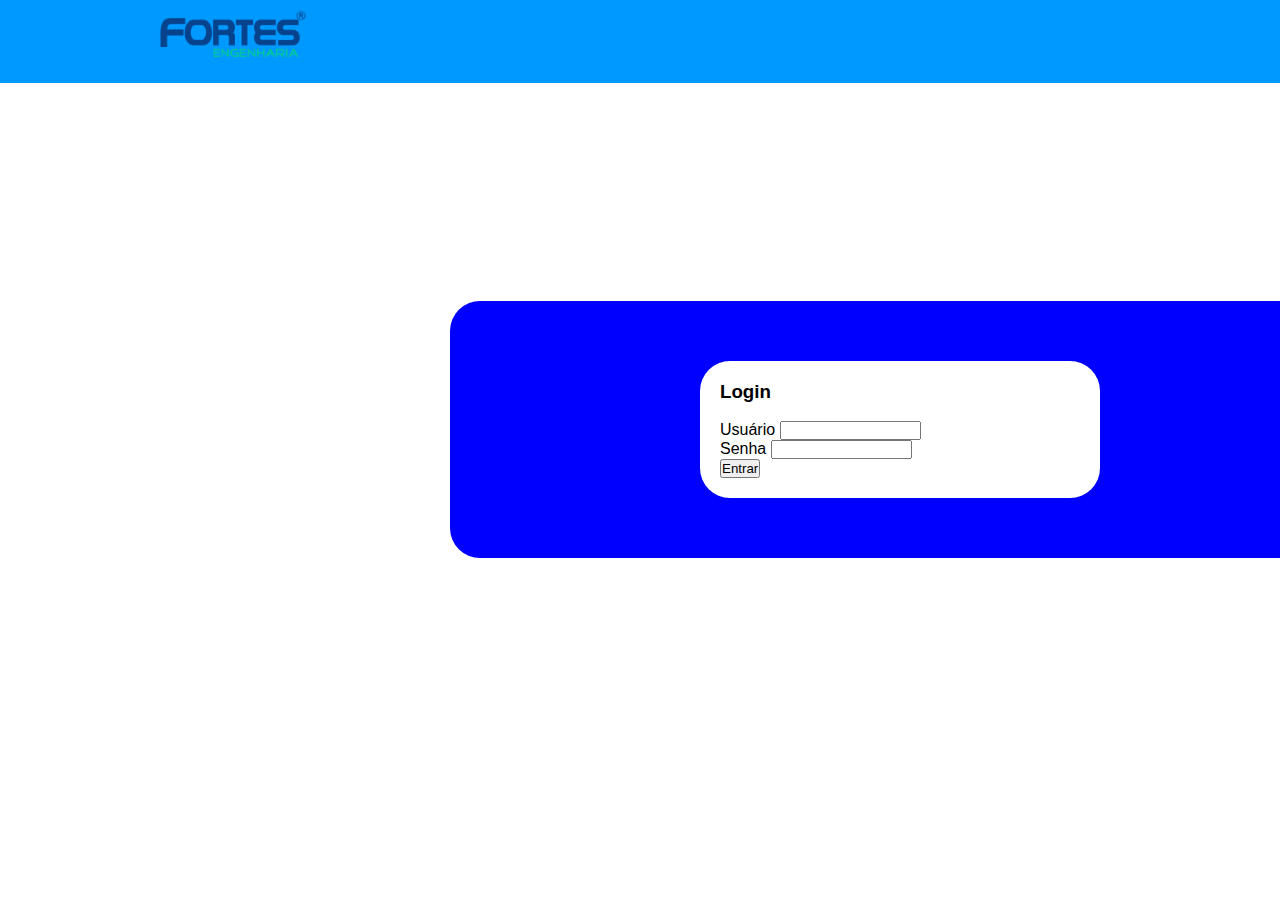
<file: index.html>
<!DOCTYPE html>
<html lang="pt-br">
<head>
    <meta charset="UTF-8">
    <meta name="viewport" content="width=device-width, initial-scale=1.0">
    <title>Fortes</title>
    <link rel="stylesheet" href="Css/login.css">
</head>
<body>
    <header>
        <div class="limite-sessao">
            <img src="Img/logo.png" alt="logo da Fortes">
        </div>
    </header>
    <main>
    <section class="caixa">
            <div class="main">
                <h3>Login</h3>
                <br>
                <span>Usuário</span>
                <input id="usuario" type="email" size="15">
                <br>
                <span>Senha</span>
                <input id="senha" type="password" size="15">
                <br>
                <button onclick="validar()">Entrar</button>
            </div>
    </section>
   </main>
</body>
<script>
    const adm = "Administrador"
    const psw = "admin123"
    const usu = "Donatario01"
    const psw2 = "dona123" 

    function validar() {
        var usuario = "";
        var senha = "";
        usuario = document.getElementById("usuario").value;
        senha = document.getElementById("senha").value;
        if (usuario == adm && senha == psw) {
            window.location.href = "Admin.html";
        }
        else if (usuario == usu && senha == psw2) {
        window.location.href = "Usuario.html";
        }
        else{
            window.alert("Usuário ou Senha inválido. Tente novamente!")
        }
    }
</script>
</html>
</file>
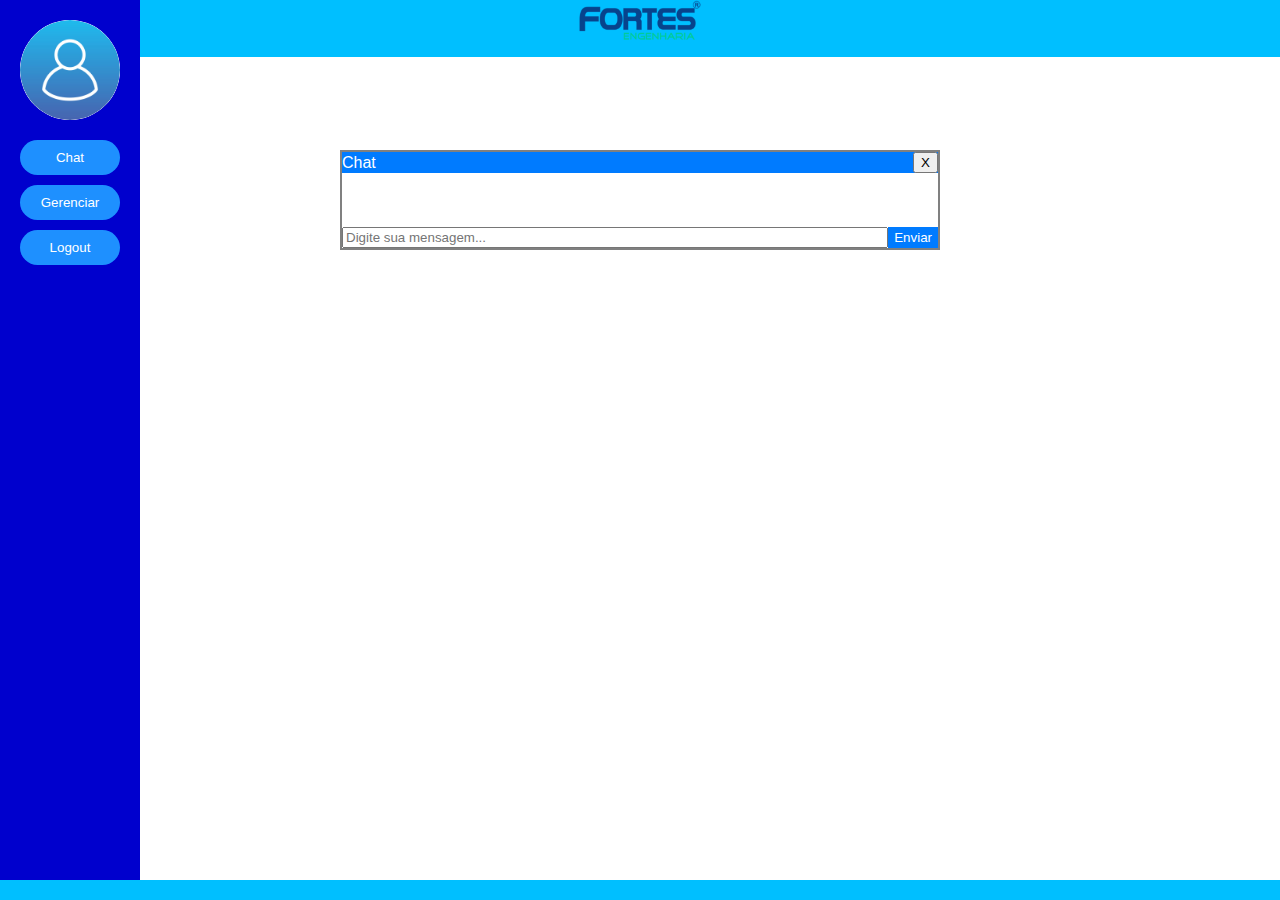
<file: Admin.html>
<!DOCTYPE html>
<html lang="en">
<head>
    <meta charset="UTF-8">
    <meta name="viewport" content="width=device-width, initial-scale=1.0">
    <title>Chat</title>
    <link rel="stylesheet" href="Css/styles.css">
</head>
<body>
    <div class="sidebar">
        <div class="profile-pic"><img src="Img/perfil.jpeg" alt="Imagem de perfil do Usuario"></div>
        <button class="sidebar-btn" onclick="abrirChat()">Chat</button>
        <button class="sidebar-btn" onclick="Admin2()">Gerenciar</button>
        <button class="sidebar-btn" onclick="logout()">Logout</button>
    </div>

    <div class="header">
        <img src="Img/logo.png" alt="logo" class="logo"> 
    </div>

    <!-- Início do Chat -->
    <div id="chat-container" class="chat-container">
        <div id="chat-window" class="chat-window">
            <div class="chat-header">
                <span>Chat</span>
                <button onclick="fecharChat()">X</button>
            </div>
            <div id="chat-body" class="chat-body">
                <!-- Mensagens serão adicionadas aqui -->
                <br>
                <br>
                <br>
            </div>
            <div class="chat-footer">
                <input type="text" id="chat-input" placeholder="Digite sua mensagem...">
                <button onclick="enviarMensagem()">Enviar</button>
            </div>
        </div>
    </div>
    <!-- Fim do Chat -->

    <footer class="footer"> </footer>

    <!-- Scripts -->
    <script src="JS/script.js"></script>



    
</body>
</html>
</file>
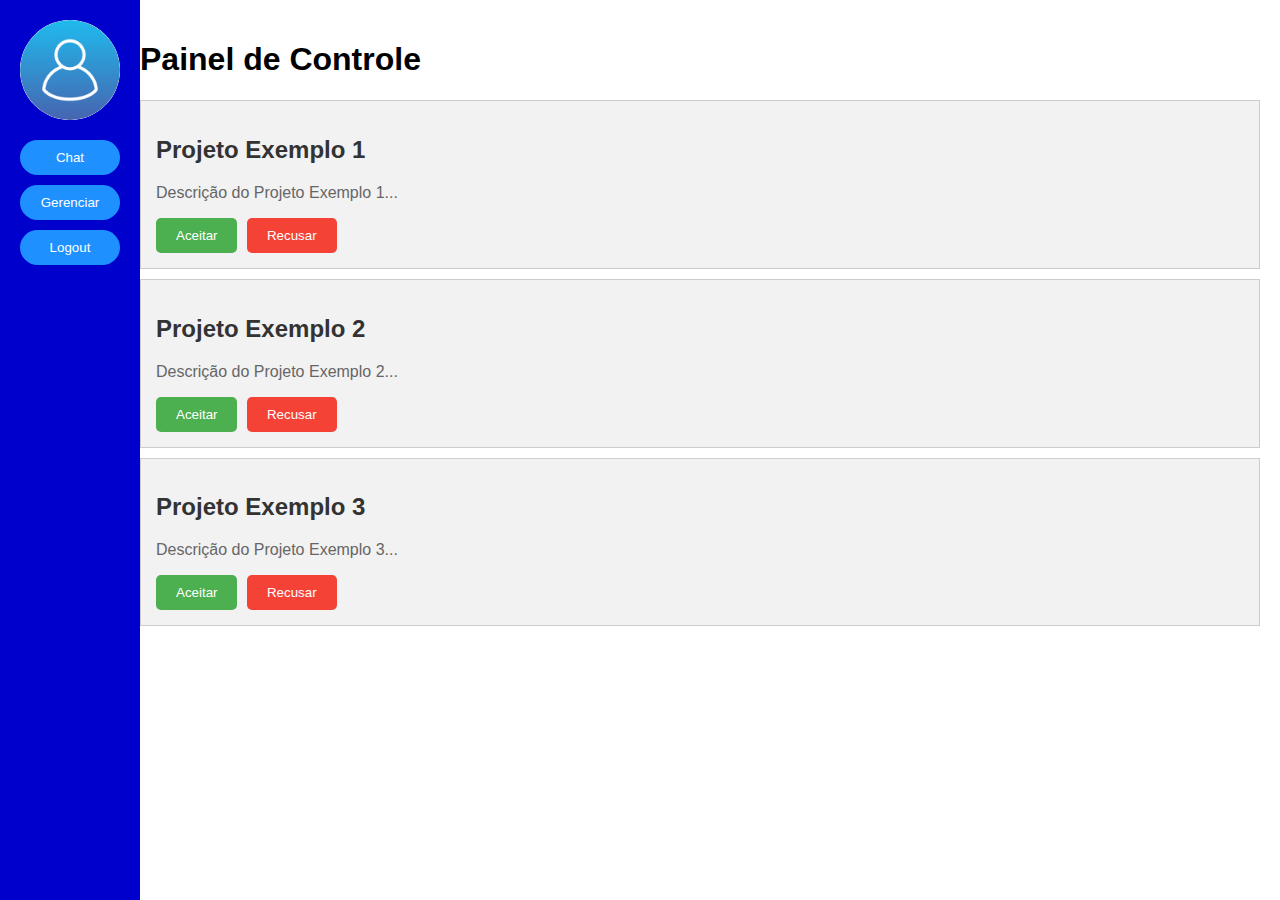
<file: Admin2.html>
<!DOCTYPE html>
<html lang="pt-br">
<head>
    <meta charset="UTF-8">
    <meta name="viewport" content="width=device-width, initial-scale=1.0">
    <title>Painel de Controle</title>
<link rel="stylesheet" href="Css/styles.css">
</head>
<body>

    <div class="sidebar">
        <div class="profile-pic"><img src="Img/perfil.jpeg" alt="Imagem de perfil do Usuario"></div>
        <button class="sidebar-btn" onclick="chat()">Chat</button>
        <button class="sidebar-btn" onclick="Admin2()">Gerenciar</button>
        <button class="sidebar-btn" onclick="logout()">Logout</button>
    </div>

<!-- Conteúdo principal -->
<div class="main-content" style="margin-left: 120px; padding: 20px;">
    <h1> Painel de Controle</h1>
    <div class="project" style="background-color: #f2f2f2; border: 1px solid #ccc; padding: 15px; margin-bottom: 10px;">
        <h2 style="color: #333;">Projeto Exemplo 1</h2>
        <p style="color: #666;">Descrição do Projeto Exemplo 1...</p>
        <button onclick="removeProject(this)" style="background-color: #4CAF50; color: white; padding: 10px 20px; border: none; border-radius: 5px; cursor: pointer; margin-right: 5px;">Aceitar</button>
        <button onclick="removeProject(this)" style="background-color: #f44336; color: white; padding: 10px 20px; border: none; border-radius: 5px; cursor: pointer;">Recusar</button>
    </div>
    <div class="project" style="background-color: #f2f2f2; border: 1px solid #ccc; padding: 15px; margin-bottom: 10px;">
        <h2 style="color: #333;">Projeto Exemplo 2</h2>
        <p style="color: #666;">Descrição do Projeto Exemplo 2...</p>
        <button onclick="removeProject(this)" style="background-color: #4CAF50; color: white; padding: 10px 20px; border: none; border-radius: 5px; cursor: pointer; margin-right: 5px;">Aceitar</button>
        <button onclick="removeProject(this)" style="background-color: #f44336; color: white; padding: 10px 20px; border: none; border-radius: 5px; cursor: pointer;">Recusar</button>
    </div>
    <div class="project" style="background-color: #f2f2f2; border: 1px solid #ccc; padding: 15px; margin-bottom: 10px;">
        <h2 style="color: #333;">Projeto Exemplo 3</h2>
        <p style="color: #666;">Descrição do Projeto Exemplo 3...</p>
        <button onclick="removeProject(this)" style="background-color: #4CAF50; color: white; padding: 10px 20px; border: none; border-radius: 5px; cursor: pointer; margin-right: 5px;">Aceitar</button>
        <button onclick="removeProject(this)" style="background-color: #f44336; color: white; padding: 10px 20px; border: none; border-radius: 5px; cursor: pointer;">Recusar</button>
    </div>
            
    
</div>

<script>
    function logout(){
    window.location.href = "index.html"
}
function Admin2(){
    window.location.href = "Admin2.html"
}
function Admin1(){
    window.location.href = "Admin.html"
}

function chat(){
 window.location.href = "Admin.html"
}

document.addEventListener('DOMContentLoaded', (event) => {
    // Adiciona o evento de clique a todos os botões 'Aceitar' e 'Recusar'
    document.querySelectorAll('.project button').forEach(button => {
        button.addEventListener('click', function() {
            this.parentElement.style.display = 'none'; // Esconde o elemento pai, que é o div do projeto
        });
    });
});

</script>

</body>
</html>
</file>
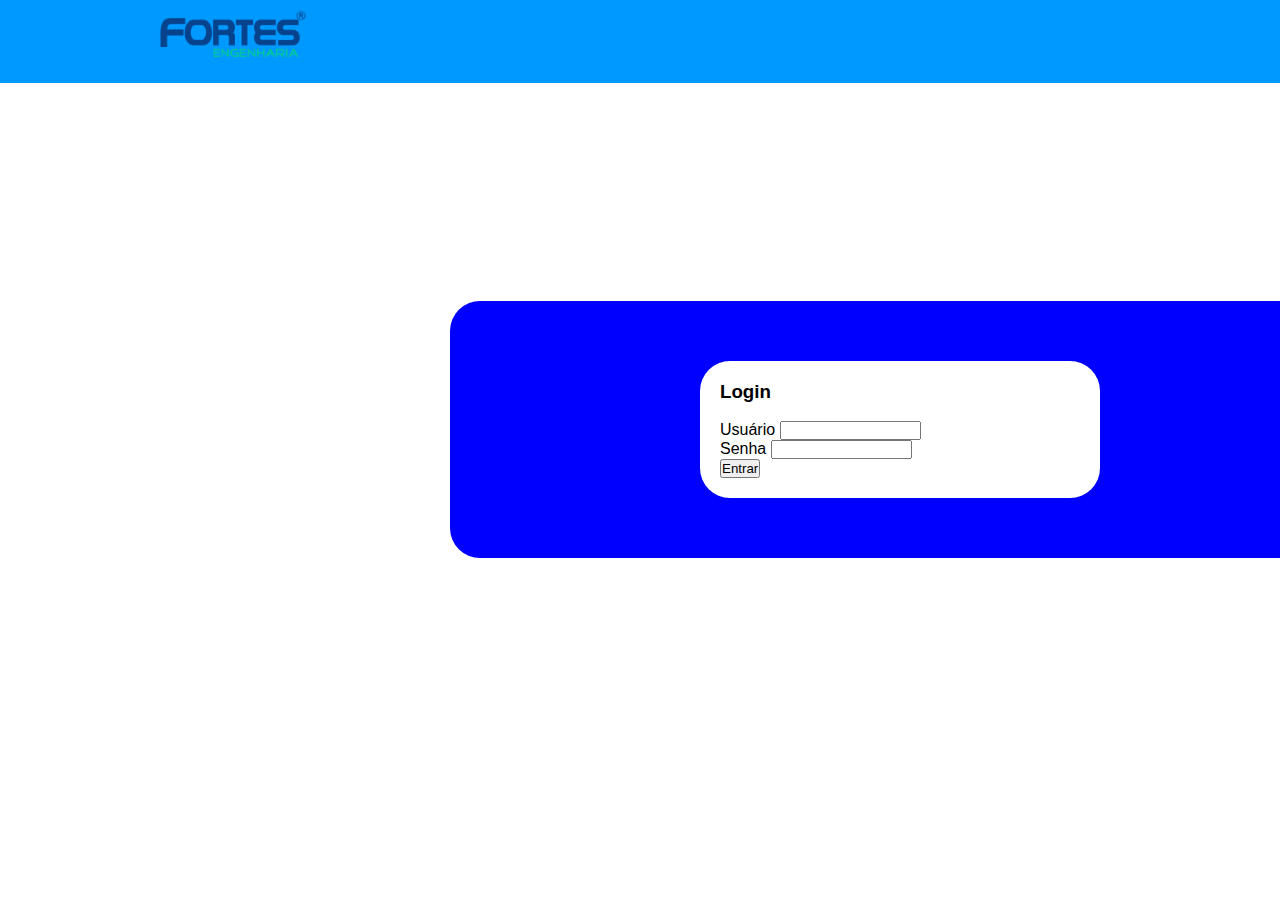
<file: Login.html>
<!DOCTYPE html>
<html lang="pt-br">
<head>
    <meta charset="UTF-8">
    <meta name="viewport" content="width=device-width, initial-scale=1.0">
    <title>Fortes</title>
    <link rel="stylesheet" href="Css/login.css">
</head>
<body>
    <header>
        <div class="limite-sessao">
            <img src="Img/logo.png" alt="logo da Fortes">
        </div>
    </header>
    <main>
    <section class="caixa">
            <div class="main">
                <h3>Login</h3>
                <br>
                <span>Usuário</span>
                <input id="usuario" type="email" size="15">
                <br>
                <span>Senha</span>
                <input id="senha" type="password" size="15">
                <br>
                <button onclick="validar()">Entrar</button>
            </div>
    </section>
   </main>
</body>
<script>
    const adm = "Administrador"
    const psw = "admin123"
    const usu = "Donatario01"
    const psw2 = "dona123" 

    function validar() {
        var usuario = "";
        var senha = "";
        usuario = document.getElementById("usuario").value;
        senha = document.getElementById("senha").value;
        if (usuario == adm && senha == psw) {
            window.open("/Admin.html","_self");
        }
        else if (usuario == usu && senha == psw2) {
        window.open("/Usuario.html", "_self");
        }
        else{
            window.alert("Usuário ou Senha inválido. Tente novamente!")
        }
    }
</script>
</html>
</file>
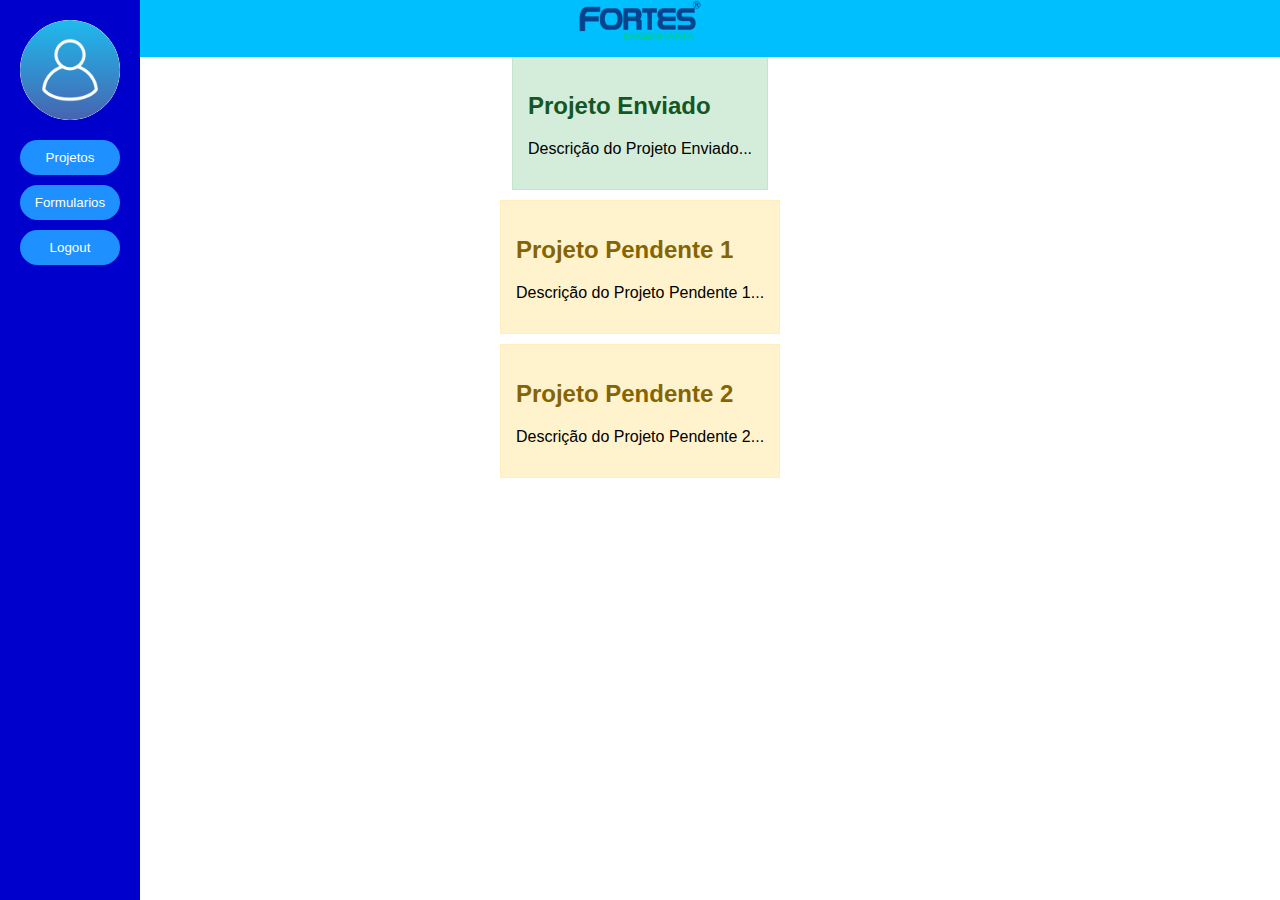
<file: Usuario2.html>
<!DOCTYPE html>
<html lang="en">
<head>
    <meta charset="UTF-8">
    <meta name="viewport" content="width=device-width, initial-scale=1.0">
    <title>Empresa Fortes</title>
    <link rel="stylesheet" href="Css/styles.css">
</head>
<body>
    <div class="sidebar">
        <div class="profile-pic"><img src="Img/perfil.jpeg" alt="Imagem de perfil do Usuario"></div>
       
        <button class="sidebar-btn" onclick="Projetos()">Projetos</button>
        <button class="sidebar-btn" onclick="Formulario()">Formularios</button>
        <button class="sidebar-btn" onclick="logout()">Logout</button>
    </div>
        <div class="header">
            <img src="Img/logo.png" alt="logo" class="logo"> </div>
                </div>
            </div>
        </div>
    <div class="projects-tab">
        <div class="project sent" style="background-color: #d4edda; border: 1px solid #c3e6cb; padding: 15px; margin-bottom: 10px;">
            <h2 style="color: #155724;">Projeto Enviado</h2>
            <p>Descrição do Projeto Enviado...</p>
            <!-- Outros detalhes do projeto -->
        </div>
        <div class="project pending" style="background-color: #fff3cd; border: 1px solid #ffeeba; padding: 15px; margin-bottom: 10px;">
            <h2 style="color: #856404;">Projeto Pendente 1</h2>
            <p>Descrição do Projeto Pendente 1...</p>
            <!-- Outros detalhes do projeto -->
        </div>
        <div class="project pending" style="background-color: #fff3cd; border: 1px solid #ffeeba; padding: 15px; margin-bottom: 10px;">
            <h2 style="color: #856404;">Projeto Pendente 2</h2>
            <p>Descrição do Projeto Pendente 2...</p>
            <!-- Outros detalhes do projeto -->
        </div>
    </div>

    <script>
        function logout(){
            window.location.href = "index.html"
        }
        function Projetos(){
            window.location.href = "Usuario2.html"
        }
        function Formulario(){
            window.location.href = "Usuario.html"
        }
    </script>
</body>
</html>
</file>
<file: Css/login.css>
*{
    padding: 0;
    margin: 0;
    box-sizing: border-box;
    font-family: 'Poppins', sans-serif;
}

.main{
 max-width: 1024px;
}

main{
    display: flex;
}

section{
    padding: 60px 20px;
    background-color: white;
}

header div{
    width: 1000vh;
    display: flex;
    justify-content: space-between;
    align-items: center;
    padding: 10px 15px;
    left: 20%;
    background-color: rgb(0, 153, 255);
}
header{
    background-color: rgb(0, 153, 255);
    width: max(100%, 5vh);
}
header img{
    width: 20vh;
}
header a{
    margin: 0 5px;
    text-decoration: none;
    color: black;
    padding: 5%;
}

.barra-lateral{
    background-color: blue;
    width: 15vh;
    height: 100vh;
    position:fixed
}

.limite-sessao{
    margin: 0 auto;
    max-width: 1024px;
}

.caixa{
left: 50vh;
bottom: 38vh;
width: 100vh;
background-color: blue;
position: absolute;
border-radius: 30px;
align-items: center;
}

.main{
    background-color: white;
    padding: 20px;
    width: 400px;
    height: auto; 
    margin: auto;
    border-radius: 30px;
}

@media only screen and (max-width: 768px) {
     .barra-lateral {
         width: 10vh; 
     }

     .caixa {
         left: 5vh; 
         width: 80vh; 
         bottom:auto; 
         top:auto; 
         transform:auto; 
     }

     .main {
         width:auto; 
         height:auto; 
         padding-top:auto; 
         padding-bottom:auto; 
     }

     header div, .limite-sessao {
         padding-left:auto; 
         padding-right:auto; 
         justify-content:center; 
         left:auto; 
         right:auto; 
         width:auto; 
         position:relative; 
        
     }

     header img {
         width:auto; 
         height:auto; 
         max-width:none; 
         max-height:none; 
     }
}

@media only screen and (max-width:480px) {
     .barra-lateral {
         display:none; 
     }

     .caixa, .main {
         left:auto; 
         right:auto; 
         bottom:auto; 
         top:auto; 
         margin:auto; 
         position:relative;
         }
    }
</file>
<file: Css/styles.css>
body, html {
    margin: 0;
    padding: 0;
    font-family: Arial, sans-serif;
}

.sidebar {
    width: 100px;
    height: 100vh;
    background-color: #0000CD;
    padding: 20px;
    position: fixed;
    top: 0;
    left: 0;
    display: flex;
    flex-direction: column;
    align-items: center;
}

.profile-pic {
    width: 100px;
    height: 100px;
    background-color: #fff;
    border-radius: 50%;
    margin-bottom: 20px;
    overflow: hidden;
}

.profile-pic img {
    width: 100%;
    height: auto;
    border-radius: 50%;
    object-fit: cover;
}

.sidebar-btn {
    width: 100px;
    padding: 10px;
    margin-bottom: 10px;
    background-color: #1E90FF;
    color: #fff;
    border: none;
    border-radius: 20px;
    cursor: pointer;
}

.header {
    background-color: #00BFFF;
    color: #fff;
    padding: 0px;
    text-align: center;
}

.logo {
    width: 150px;
    height: auto;
}

.footer {
    background-color: #00BFFF;
    color: #fff;
    padding: 10px;
    text-align: center;
    position: fixed;
    bottom: 0;
    left: 0;
    width: 100%;
}

/* Estilos atualizados para o chat */
.chat-container {
    position: fixed; /* Fixado na tela */
    top: 50%; /* Centralizado verticalmente */
    left: 50%; /* Centralizado horizontalmente */
    transform: translate(-50%, -50%); /* Ajuste fino da centralização */
    
/* Tamanho do chat */
width: 60%; /* Largura do chat como porcentagem da tela */
max-width: 600px; /* Máximo de largura do chat */
height: 80%; /* Altura do chat como porcentagem da tela */
max-height: 600px; /* Máximo de altura do chat */

background-color: white; /* Cor de fundo do chat */
border-radius :5px; /* Bordas arredondadas */
box-shadow :0 4px8 px rgba(0,0,0,0.2); /* Sombra para destacar o chat */

display :flex; /* Exibe o chat */
flex-direction :column; /* Organiza os elementos internos em coluna */

/* Estilos para o cabeçalho do chat */
.chat-header {
background-color :#007bff; /* Cor de fundo do cabeçalho */
color :white; /* Cor do texto do cabeçalho */
padding :10 px; /* Espaçamento interno do cabeçalho */
display :flex; /* Exibe os elementos internos em linha */
justify-content :space-between; /* Espaço entre os elementos internos */
align-items :center; /* Alinha os elementos internos verticalmente */
}

/* Estilos para o corpo do chat */
.chat-body {
padding :10 px; /* Espaçamento interno do corpo do chat */
overflow-y :auto; /* Barra de rolagem se necessário */
height :calc(100% -120 px); /* Altura ajustada para subtrair o cabeçalho e rodapé */
border-bottom :1 px solid #ccc; /* Linha divisória entre o corpo e o rodapé do chat */
}

/* Estilos para o rodapé do chat */
.chat-footer {
display :flex; /* Exibe os elementos internos em linha */
padding :10 px;} /* Espaçamento interno do rodapé */

/* Estilos para a entrada de texto no rodapé do chat */
.chat-footer input {
flex :1; /* Campo de entrada ocupa todo o espaço disponível horizontalmente */
padding :10 px; /* Espaçamento interno da entrada de texto */
border :1 px solid #ccc; /* Borda da entrada de texto */
border-radius :5 px;} /* Bordas arredondadas da entrada de texto */

/* Estilos para o botão no rodapé do chat */ 
.chat-footer button { 
background-color :#007bff ;/* Cor de fundo do botão */ 
color :white ;/* Cor do texto do botão */ 
padding :10 px20 px ;/* Espaçamento interno do botão */ 
border :none ;/* Sem borda externa */ 
margin-left :10 px}}

.chat-window {
    border: 2px solid gray;
}

.projects-tab {
    display: flex;
    flex-direction: column;
    align-items: center;
}
</file>
